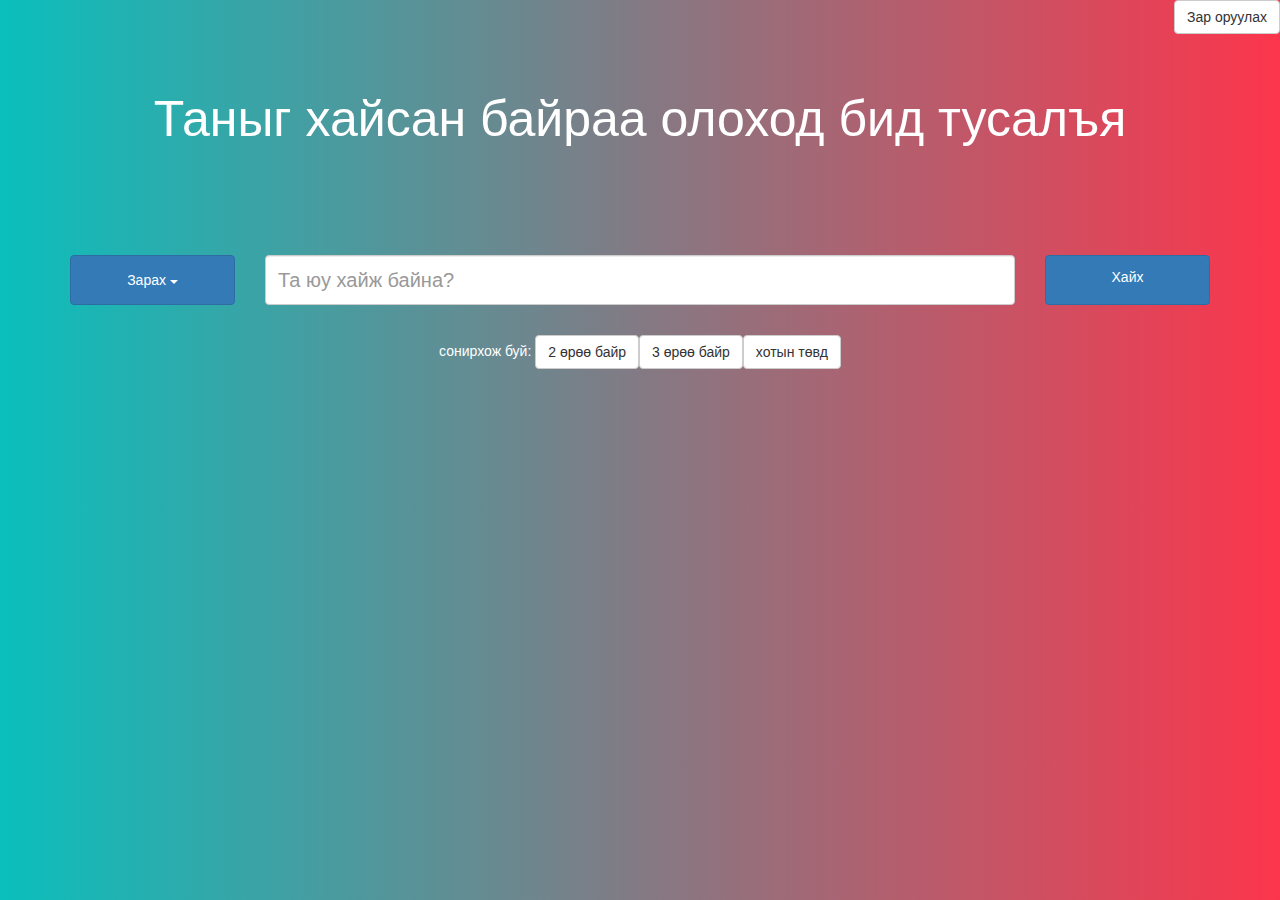
<file: index.html>
<!DOCTYPE html>
<html>
<head>
	<title>Bair</title>
	<meta name="viewport" content="width=device-width, initial-scale=1">
	<link rel="stylesheet" type="text/css" href="lib/bootstrap.min.css">
	<link rel="stylesheet" type="text/css" href="css/style.css">

	<script src="lib/angular.min.js"></script>
	<script src="lib/angular-ui-router.min.js"></script>
	<script src="lib/ui-bootstrap-tpls-1.3.2.min.js"></script>
	<script src="lib/angular-base64-upload.min.js"></script>
	<script src="lib/angular-animate.min.js"></script>
	<script src="lib/spin.min.js"></script>
	<script src="lib/angular-spinner.min.js"></script>
</head>
<body ng-app="bair">
	<div id="root_view" ui-view></div>
	
	<script src="js/app.js"></script>
	<script src="js/controller/mainCtrl.js"></script>
	<script src="js/controller/listCtrl.js"></script>
	<script src="js/controller/insertPostCtrl.js"></script>

	<script src="js/service/serverService.js"></script>
</body>
</html>
</file>
<file: css/style.css>
html, body{
	width: 100%;
	height: 100%;
}

#root_view{
	width: 100%;
	height: 100%;
}
</file>
